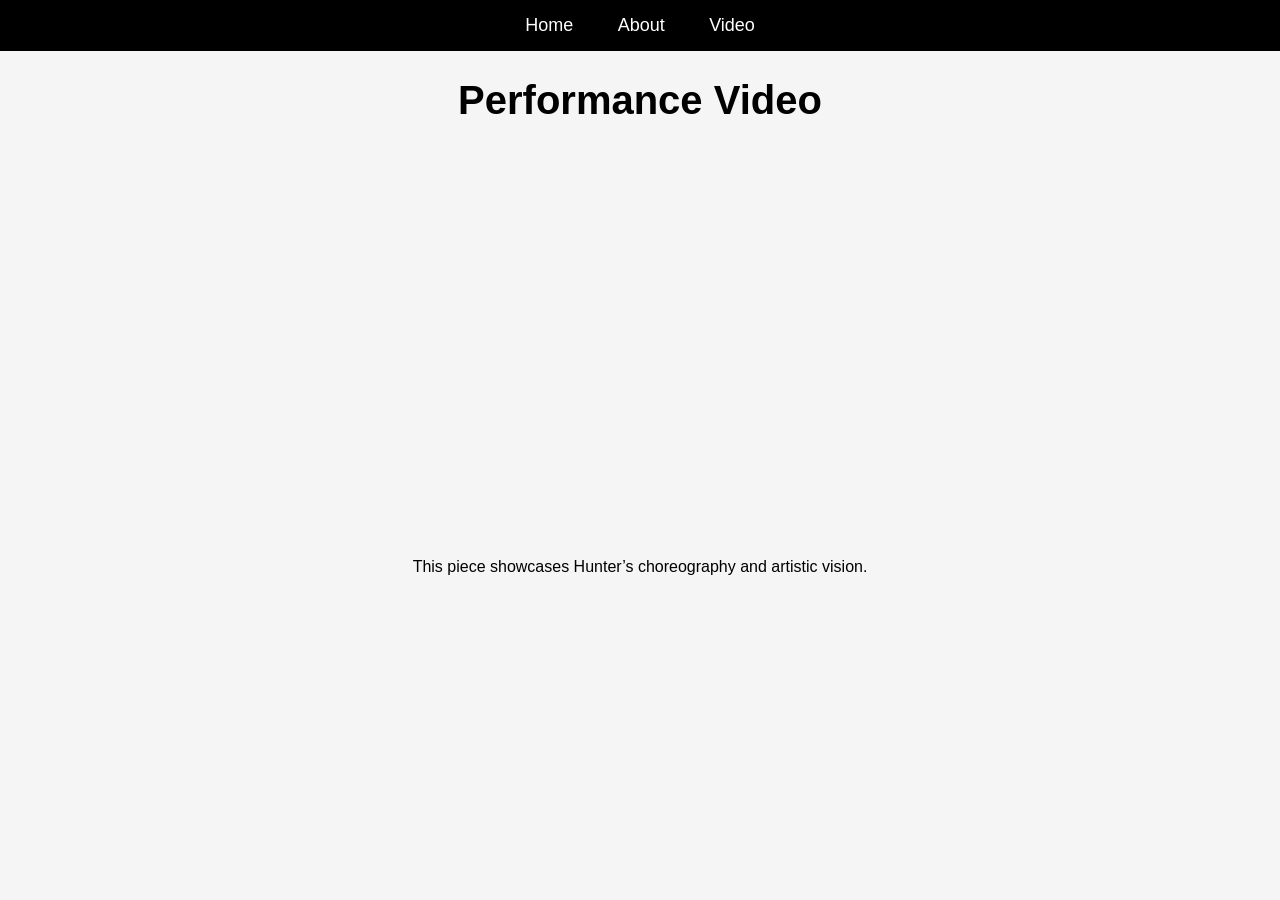
<file: About.html>
<!DOCTYPE html>
<html>
<head>
    <title>Video</title>
    <link rel="stylesheet" href="style.css">
</head>

<body>

<nav>
    <a href="Home.html">Home</a>
    <a href="About.html">About</a>
    <a href="Video.html">Video</a>
</nav>

<h1>Performance Video</h1>

<iframe width="700" height="400"
src="https://www.youtube.com/embed/PUT-YOUR-ID-HERE"
frameborder="0" allowfullscreen>
</iframe>

<p>This piece showcases Hunter’s choreography and artistic vision.</p>

</body>
</html>
</file>
<file: style.css>
body {
    font-family: 'Helvetica', sans-serif;
    background-color: #f5f5f5;
    margin: 0;
    text-align: center;
}

nav {
    background-color: black;
    padding: 15px;
}

nav a {
    color: white;
    margin: 20px;
    text-decoration: none;
    font-size: 18px;
}

nav a:hover {
    color: lightgray;
}

header {
    padding: 40px;
}

h1 {
    font-size: 40px;
}

p {
    width: 60%;
    margin: auto;
    line-height: 1.6;
}

img {
    margin-top: 20px;
    border-radius: 10px;
}
</file>
